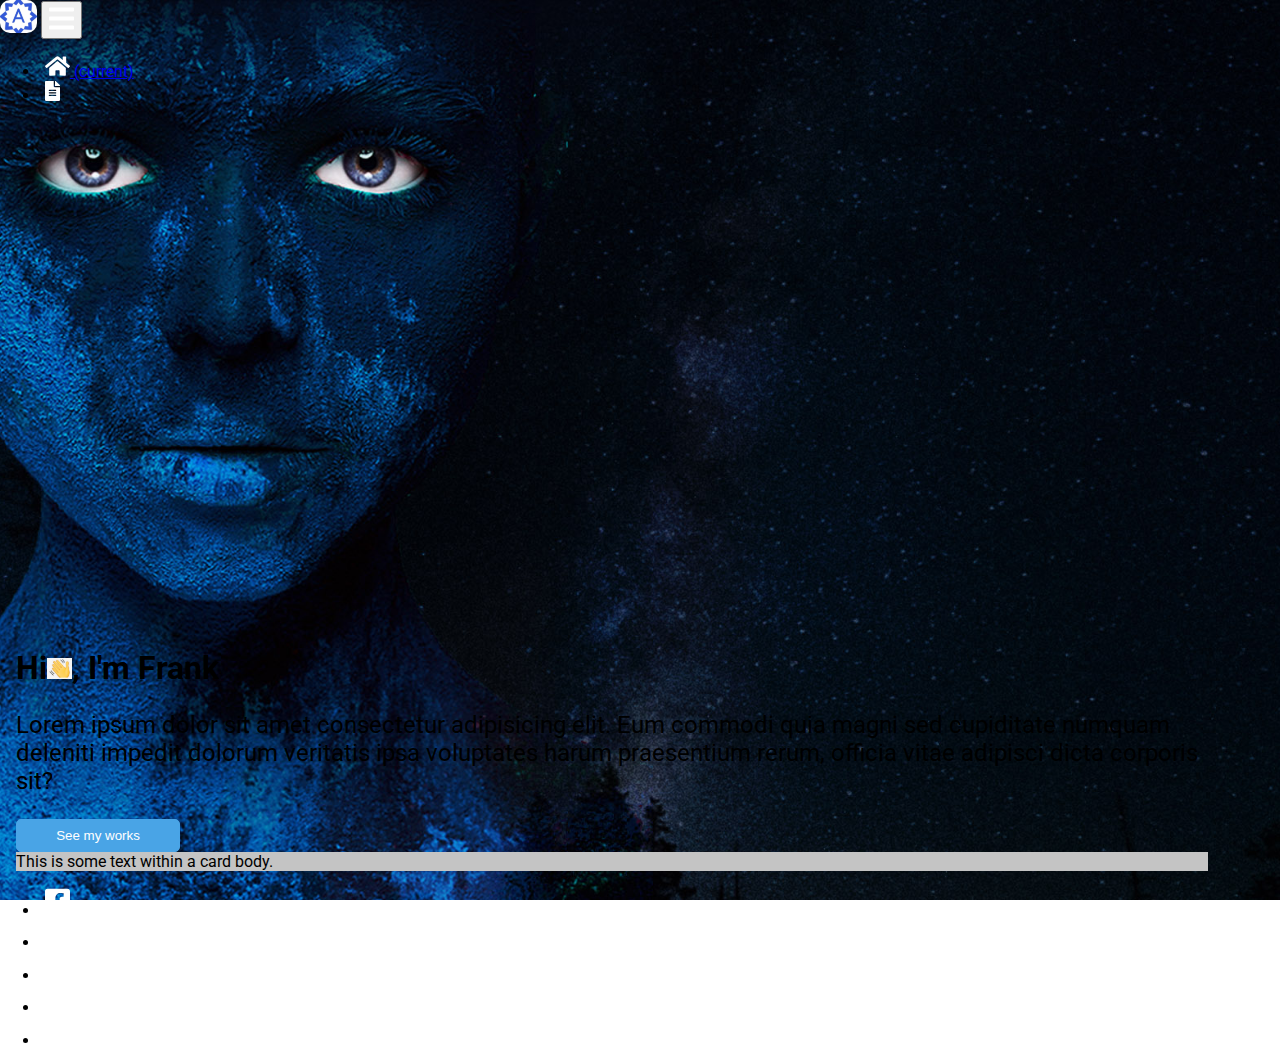
<file: index.html>
<!DOCTYPE html>
<html lang="en">
  <head>
    <meta charset="UTF-8" />
    <meta name="viewport" content="width=device-width, initial-scale=1.0" />
    <title>Franklin Chieze - Software Engineer</title>
    <!-- Bootstrap styles -->
    <link
      rel="stylesheet"
      href="https://cdn.jsdelivr.net/npm/bootstrap@4.5.3/dist/css/bootstrap.min.css"
      integrity="sha384-TX8t27EcRE3e/ihU7zmQxVncDAy5uIKz4rEkgIXeMed4M0jlfIDPvg6uqKI2xXr2"
      crossorigin="anonymous"
    />
    <link rel="stylesheet" href="assets/styles/main.css" />
  </head>
  <body>
    <div class="bg">
      <div class="content">
        <!-- Header section -->
        <header>
          <nav class="navbar navbar-expand-lg navbar-light bg-transparent">
            <a class="navbar-brand" href="index.html"
              ><img src="assets/images/logo.svg" alt="Logo"
            /></a>
            <button
              class="navbar-toggler"
              type="button"
              data-toggle="collapse"
              data-target="#navbarSupportedContent"
              aria-controls="navbarSupportedContent"
              aria-expanded="false"
              aria-label="Toggle navigation"
            >
              <img src="assets/images/bars.svg" width="25" alt="Hamburger" />
            </button>

            <div class="collapse navbar-collapse" id="navbarSupportedContent">
              <ul class="navbar-nav ml-auto">
                <li class="nav-item active">
                  <a
                    class="nav-link"
                    href="index.html"
                    data-toggle="tooltip"
                    data-placement="bottom"
                    title="Home page"
                    ><img
                      src="assets/images/home.svg"
                      width="25"
                      alt="Home menu icon"
                    />
                    <span class="sr-only">(current)</span></a
                  >
                </li>
                <li class="nav-item">
                  <a
                    class="nav-link"
                    href="resume.html"
                    data-toggle="tooltip"
                    data-placement="bottom"
                    title="Resume page"
                    ><img
                      src="assets/images/file.svg"
                      width="15"
                      alt="Resume menu icon"
                  /></a>
                </li>
              </ul>
            </div>
          </nav>
        </header>

        <!-- Main section -->
        <main class="text-white main-section">
          <div class="container-fluid">
            <div class="row overflow-auto main-section-content p-md-5">
              <div class="col-md-9"></div>
              <div class="col-sm-12 col-md-3">
                <div class="hidden"></div>
                <h1 class="heading">
                  Hi<span class="mx-2"
                    ><img
                      src="assets/images/greeting-icon.svg"
                      width="25"
                      alt="Waving hand emoji" /></span
                  >, I'm Frank
                </h1>
                <p class="description">
                  Lorem ipsum dolor sit amet consectetur adipisicing elit. Eum
                  commodi quia magni sed cupiditate numquam deleniti impedit
                  dolorum veritatis ipsa voluptates harum praesentium rerum,
                  officia vitae adipisci dicta corporis sit?
                </p>
                <button class="view-works-button mb-5">See my works</button>
                <div class="card bg-gray px-3 py-4 mb-5">
                  <div class="card-body text-dark">
                    This is some text within a card body.
                  </div>
                </div>
              </div>
            </div>
          </div>
        </main>

        <!-- Footer section -->
        <footer class="fixed-bottom">
          <ul class="nav px-3">
            <li class="nav-item">
              <a
                class="nav-link"
                href="#"
                data-toggle="tooltip"
                data-placement="top"
                title="Facebook profile"
                ><img
                  src="assets/images/facebook.svg"
                  width="25"
                  alt="Facebook icon"
              /></a>
            </li>
            <li class="nav-item">
              <a
                class="nav-link"
                href="#"
                data-toggle="tooltip"
                data-placement="top"
                title="LinkedIn profile"
                ><img
                  src="assets/images/linkedin.svg"
                  width="25"
                  alt="LinkedIn icon"
              /></a>
            </li>
            <li class="nav-item">
              <a
                class="nav-link"
                href="#"
                data-toggle="tooltip"
                data-placement="top"
                title="Twitter profile"
                ><img
                  src="assets/images/twitter.svg"
                  width="25"
                  alt="Twitter icon"
              /></a>
            </li>
            <li class="nav-item">
              <a
                class="nav-link"
                href="#"
                data-toggle="tooltip"
                data-placement="top"
                title="Instagram profile"
                ><img
                  src="assets/images/instagram.svg"
                  width="25"
                  alt="Instagram icon"
              /></a>
            </li>
            <li class="nav-item">
              <a
                class="nav-link"
                href="#"
                data-toggle="tooltip"
                data-placement="top"
                title="Github profile"
                ><img
                  src="assets/images/github.svg"
                  width="25"
                  alt="Github icon"
              /></a>
            </li>
          </ul>
        </footer>
      </div>
    </div>

    <!-- Bootstrap scripts -->
    <script
      src="https://code.jquery.com/jquery-3.5.1.slim.min.js"
      integrity="sha384-DfXdz2htPH0lsSSs5nCTpuj/zy4C+OGpamoFVy38MVBnE+IbbVYUew+OrCXaRkfj"
      crossorigin="anonymous"
    ></script>
    <script
      src="https://cdn.jsdelivr.net/npm/bootstrap@4.5.3/dist/js/bootstrap.bundle.min.js"
      integrity="sha384-ho+j7jyWK8fNQe+A12Hb8AhRq26LrZ/JpcUGGOn+Y7RsweNrtN/tE3MoK7ZeZDyx"
      crossorigin="anonymous"
    ></script>
  </body>
</html>
</file>
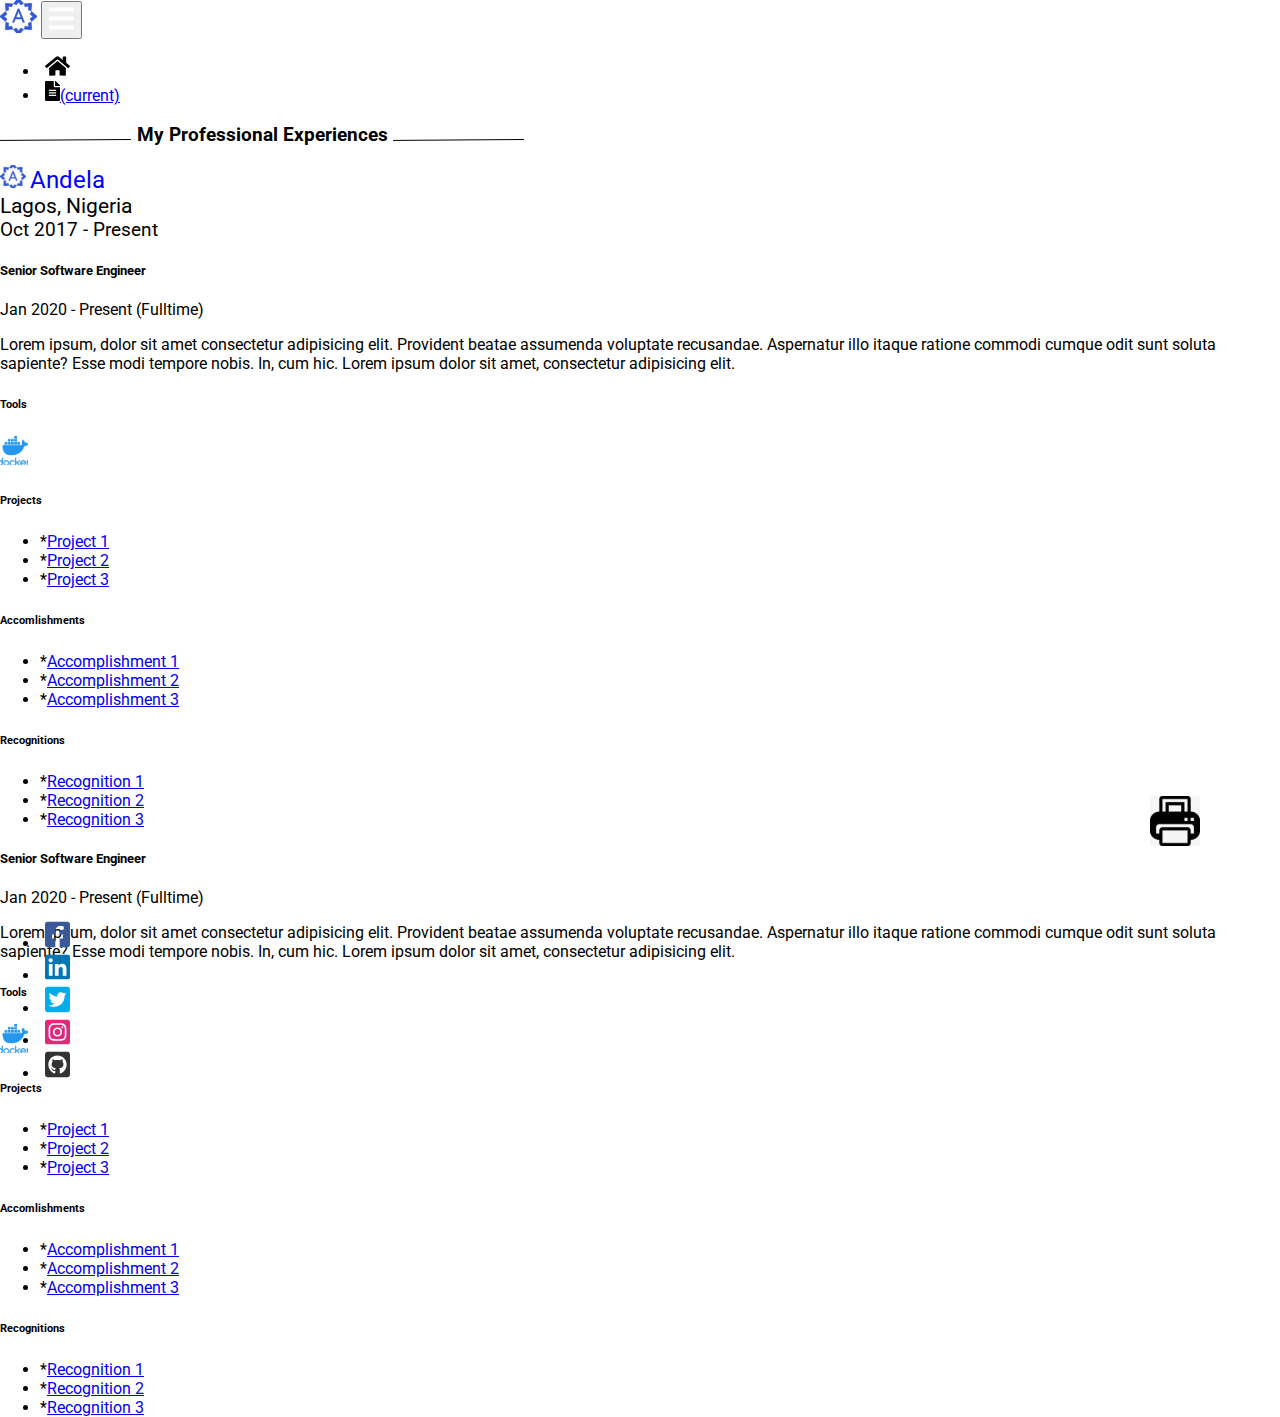
<file: resume.html>
<!DOCTYPE html>
<html lang="en">
  <head>
    <meta charset="UTF-8" />
    <meta name="viewport" content="width=device-width, initial-scale=1.0" />
    <title>Franklin Chieze - Resume</title>
    <!-- Bootstrap styles -->
    <link
      rel="stylesheet"
      href="https://cdn.jsdelivr.net/npm/bootstrap@4.5.3/dist/css/bootstrap.min.css"
      integrity="sha384-TX8t27EcRE3e/ihU7zmQxVncDAy5uIKz4rEkgIXeMed4M0jlfIDPvg6uqKI2xXr2"
      crossorigin="anonymous"
    />
    <link rel="stylesheet" href="assets/styles/main.css" />
  </head>
  <body>
    <!-- Header section -->
    <header>
      <nav
        class="navbar navbar-expand-lg navbar-light fixed-top bg-white shadow-sm"
      >
        <a class="navbar-brand" href="index.html"
          ><img src="assets/images/logo.svg" alt="Logo"
        /></a>
        <button
          class="navbar-toggler"
          type="button"
          data-toggle="collapse"
          data-target="#navbarSupportedContent"
          aria-controls="navbarSupportedContent"
          aria-expanded="false"
          aria-label="Toggle navigation"
        >
          <img src="assets/images/bars.svg" width="25" alt="Hamburger" />
        </button>

        <div class="collapse navbar-collapse" id="navbarSupportedContent">
          <ul class="navbar-nav ml-auto">
            <li class="nav-item">
              <a
                class="nav-link"
                href="index.html"
                data-toggle="tooltip"
                data-placement="bottom"
                title="Home page"
                ><img
                  src="assets/images/home-dark.svg"
                  width="25"
                  alt="Home menu icon"
                />
              </a>
            </li>
            <li class="nav-item active">
              <a
                class="nav-link"
                href="resume.html"
                data-toggle="tooltip"
                data-placement="bottom"
                title="Resume page"
                ><img
                  src="assets/images/file-dark.svg"
                  width="15"
                  alt="Resume menu icon"
                /><span class="sr-only">(current)</span></a
              >
            </li>
          </ul>
        </div>
      </nav>
    </header>

    <!-- Main section -->

    <main>
      <div class="container mt-md-5 profile-main-section fixed-top">
        <div class="row">
          <div class="col-12 mt-5">
            <h3 class="text-center">
              <img src="assets/images/line.svg" class="line" alt="Line" />
              <span class="px-2 header">My Professional Experiences</span>
              <img src="assets/images/line.svg" class="line" alt="Line" />
            </h3>
          </div>
        </div>
        <div class="row mt-md-4">
          <div class="col-md-4">
            <div class="d-flex align-items-center mb-md-2 company">
              <img
                class="mr-md-2"
                src="assets/images/logo.svg"
                width="26"
                alt="Logo"
              />
              <span class="logo-text">Andela</span>
            </div>
            <div class="font-weight-bold address-font mb-md-2">Lagos, Nigeria</div>
            <div class="timeline-font">Oct 2017 - Present</div>
          </div>
          <div class="col-md-8">
            <div class="profile-section overflow-auto">
              <div class="mb-4 details-section">
                <h5 class="resume-heading">Senior Software Engineer</h5>
                <p>Jan 2020 - Present <span class="font-italic">(Fulltime)</span></p>
                <p>Lorem ipsum, dolor sit amet consectetur adipisicing elit.
                  Provident beatae assumenda voluptate recusandae. Aspernatur illo
                  itaque ratione commodi cumque odit sunt soluta sapiente? Esse modi
                  tempore nobis. In, cum hic. Lorem ipsum dolor sit amet,
                  consectetur adipisicing elit.
                </p>
                
                <h6 class="font-weight-bold heading-2">Tools</h6>
                <p><img src="assets/images//docker.svg" alt="docker"></p>
  
                <h6 class="font-weight-bold heading-2">Projects</h6>
                <ul class="list-group list-text mb-md-3">
                  <li class="list-group-item"><span class="mr-3">&#42;</span><a href="#">Project 1</a></li>
                  <li class="list-group-item"><span class="mr-3">&#42;</span><a href="#">Project 2</a></li>
                  <li class="list-group-item"><span class="mr-3">&#42;</span><a href="#">Project 3</a></li>
                </ul>
  
                <h6 class="font-weight-bold heading-2">Accomlishments</h6>
                <ul class="list-group list-text mb-md-3">
                  <li class="list-group-item"><span class="mr-3">&#42;</span><a href="#">Accomplishment 1</a></li>
                  <li class="list-group-item"><span class="mr-3">&#42;</span><a href="#">Accomplishment 2</a></li>
                  <li class="list-group-item"><span class="mr-3">&#42;</span><a href="#">Accomplishment 3</a></li>
                </ul>
  
                <h6 class="font-weight-bold heading-2">Recognitions</h6>
                <ul class="list-group list-text mb-md-3">
                  <li class="list-group-item"><span class="mr-3">&#42;</span><a href="#">Recognition 1</a></li>
                  <li class="list-group-item"><span class="mr-3">&#42;</span><a href="#">Recognition 2</a></li>
                  <li class="list-group-item"><span class="mr-3">&#42;</span><a href="#">Recognition 3</a></li>
                </ul></div>

              <div class="mb-4 details-section">
                <h5 class="resume-heading">Senior Software Engineer</h5>
                <p>Jan 2020 - Present <span class="font-italic">(Fulltime)</span></p>
                <p>Lorem ipsum, dolor sit amet consectetur adipisicing elit.
                  Provident beatae assumenda voluptate recusandae. Aspernatur illo
                  itaque ratione commodi cumque odit sunt soluta sapiente? Esse modi
                  tempore nobis. In, cum hic. Lorem ipsum dolor sit amet,
                  consectetur adipisicing elit.
                </p>
                
                <h6 class="font-weight-bold heading-2">Tools</h6>
                <p><img src="assets/images//docker.svg" alt="docker"></p>
  
                <h6 class="font-weight-bold heading-2">Projects</h6>
                <ul class="list-group list-text mb-md-3">
                  <li class="list-group-item"><span class="mr-3">&#42;</span><a href="#">Project 1</a></li>
                  <li class="list-group-item"><span class="mr-3">&#42;</span><a href="#">Project 2</a></li>
                  <li class="list-group-item"><span class="mr-3">&#42;</span><a href="#">Project 3</a></li>
                </ul>
  
                <h6 class="font-weight-bold heading-2">Accomlishments</h6>
                <ul class="list-group list-text mb-md-3">
                  <li class="list-group-item"><span class="mr-3">&#42;</span><a href="#">Accomplishment 1</a></li>
                  <li class="list-group-item"><span class="mr-3">&#42;</span><a href="#">Accomplishment 2</a></li>
                  <li class="list-group-item"><span class="mr-3">&#42;</span><a href="#">Accomplishment 3</a></li>
                </ul>
  
                <h6 class="font-weight-bold heading-2">Recognitions</h6>
                <ul class="list-group list-text mb-md-3">
                  <li class="list-group-item"><span class="mr-3">&#42;</span><a href="#">Recognition 1</a></li>
                  <li class="list-group-item"><span class="mr-3">&#42;</span><a href="#">Recognition 2</a></li>
                  <li class="list-group-item"><span class="mr-3">&#42;</span><a href="#">Recognition 3</a></li>
                </ul></div>
            </div>
          </div>
        </div>
      </div>
    </main>

    <!-- Footer section -->

    <footer class="fixed-bottom">
      <ul class="nav px-3">
        <li class="nav-item">
          <a
            class="nav-link"
            href="#"
            data-toggle="tooltip"
            data-placement="top"
            title="Facebook profile"
            ><img src="assets/images/fb.svg" width="25" alt="Facebook icon"
          /></a>
        </li>
        <li class="nav-item">
          <a
            class="nav-link"
            href="#"
            data-toggle="tooltip"
            data-placement="top"
            title="LinkedIn profile"
            ><img src="assets/images/ln.svg" width="25" alt="LinkedIn icon"
          /></a>
        </li>
        <li class="nav-item">
          <a
            class="nav-link"
            href="#"
            data-toggle="tooltip"
            data-placement="top"
            title="Twitter profile"
            ><img src="assets/images/tw.svg" width="25" alt="Twitter icon"
          /></a>
        </li>
        <li class="nav-item">
          <a
            class="nav-link"
            href="#"
            data-toggle="tooltip"
            data-placement="top"
            title="Instagram profile"
            ><img src="assets/images/in.svg" width="25" alt="Instagram icon"
          /></a>
        </li>
        <li class="nav-item">
          <a
            class="nav-link"
            href="#"
            data-toggle="tooltip"
            data-placement="top"
            title="Github profile"
            ><img src="assets/images/gh.svg" width="25" alt="Github icon"
          /></a>
        </li>
      </ul>
      <div class="print-icon">
        <img src="assets/images/print.svg" width="50" alt="Print resume icon">
      </div>
    </footer>
  </body>
</html>
</file>
<file: assets/styles/main.css>
@import url("https://fonts.googleapis.com/css2?family=Roboto:ital,wght@0,100;0,300;0,400;0,500;0,700;0,900;1,100;1,300;1,400;1,500;1,700;1,900&display=swap");

/* Common styles */

html,
body {
  margin: 0;
  padding: 0;
  width: 100%;
  height: 100%;
}

* {
  box-sizing: border-box;
}

body {
  font-family: "Roboto", sans-serif;
}

/* Homepage styles */

.bg {
  background-image: url("../images/bg.jpg");
  height: 100%;
  background-position: center;
  background-repeat: no-repeat;
  background-size: cover;
  transform: scaleX(-1);
}

.content {
  width: 100%;
  height: 100%;
  transform: inherit;
}

.main-section {
  height: calc(100vh - 150px);
  margin: 0.5rem 1rem;
  display: flex;
  align-items: flex-end;
}

.hidden {
  width: auto;
  min-height: 25rem;
}

.heading {
  font-weight: bold;
}

.description {
  font-size: 1.5rem;
}

.nav-link {
  padding: 0.5rem 0.3rem;
}

.view-works-button {
  width: 164px;
  height: 33px;
  color: white;
  background: #49a4e6;
  border-radius: 5px;
  border: 1px solid #49a4e6;
}

.view-works-button:hover {
  background: #0790f1;
  border-radius: 5px;
  border: 1px solid #0790f1;
}

.main-section-content {
  max-height: 47rem;
}

/* Hide scrollbar for Chrome, Safari and Opera */
::-webkit-scrollbar {
  display: none;
}

.bg-gray {
  background-color: #c4c4c4;
}

/* Resume page styles */

.logo-text {
  color: #0000ff;
  font-size: 1.5rem;
}

.print-icon {
  position: fixed;
  right: 80px;
  bottom: 50px;
}

.address-font {
  font-size: 1.3rem;
}

.timeline-font {
  font-size: 1.2rem;
}

.profile-main-section {
  height: calc(100vh - 120px);
}

.profile-section {
  width: 100%;
  height: 47rem;
}

/* Responsiveness */

/* Medium devices (landscape tablets, 768px and up) */
@media only screen and (min-width: 768px) {
  .main-section-content {
    max-height: 52rem;
  }

  .main-section {
    padding-right: 3.5rem;
  }
}

/* Small devices (portrait, 768px and down */
@media only screen and (max-width: 768px) {
  .main-section-content {
    max-height: 31rem;
  }

  .hidden {
    min-height: 4rem;
  }

  .profile-main-section {
    margin-top: 1.3rem;
  }

  .profile-section {
    height: 25.5rem;
  }

  .company {
    display: flex;
    justify-content: center;
  }

  .print-icon {
    position: fixed;
    right: 1rem;
    bottom: 0.6rem;
  }

  .header {
    font-size: 1rem;
  }

  .line {
    width: 10%;
  }

  .print-icon img {
    width: 2rem;
  }

  .company img {
    width: 1.2rem;
    margin-right: 3px;
  }

  .logo-text {
    font-size: 1rem;
  }
  
  .address-font {
    display: flex;
    justify-content: center;
    font-size: 0.8rem;
  }

  .resume-heading {
    font-size: 0.9rem;
  }

  .heading-2 {
    font-size: 0.8rem;
  }
  
  .timeline-font {
    display: flex;
    justify-content: center;
    font-size: 0.8rem;
    margin-bottom: 0.7rem;
  }

  .details-section p {
    font-size: 0.8rem;
  }

  .list-text {
    font-size: 0.8rem;
    margin-bottom: 0.7rem;
  }
}
</file>
